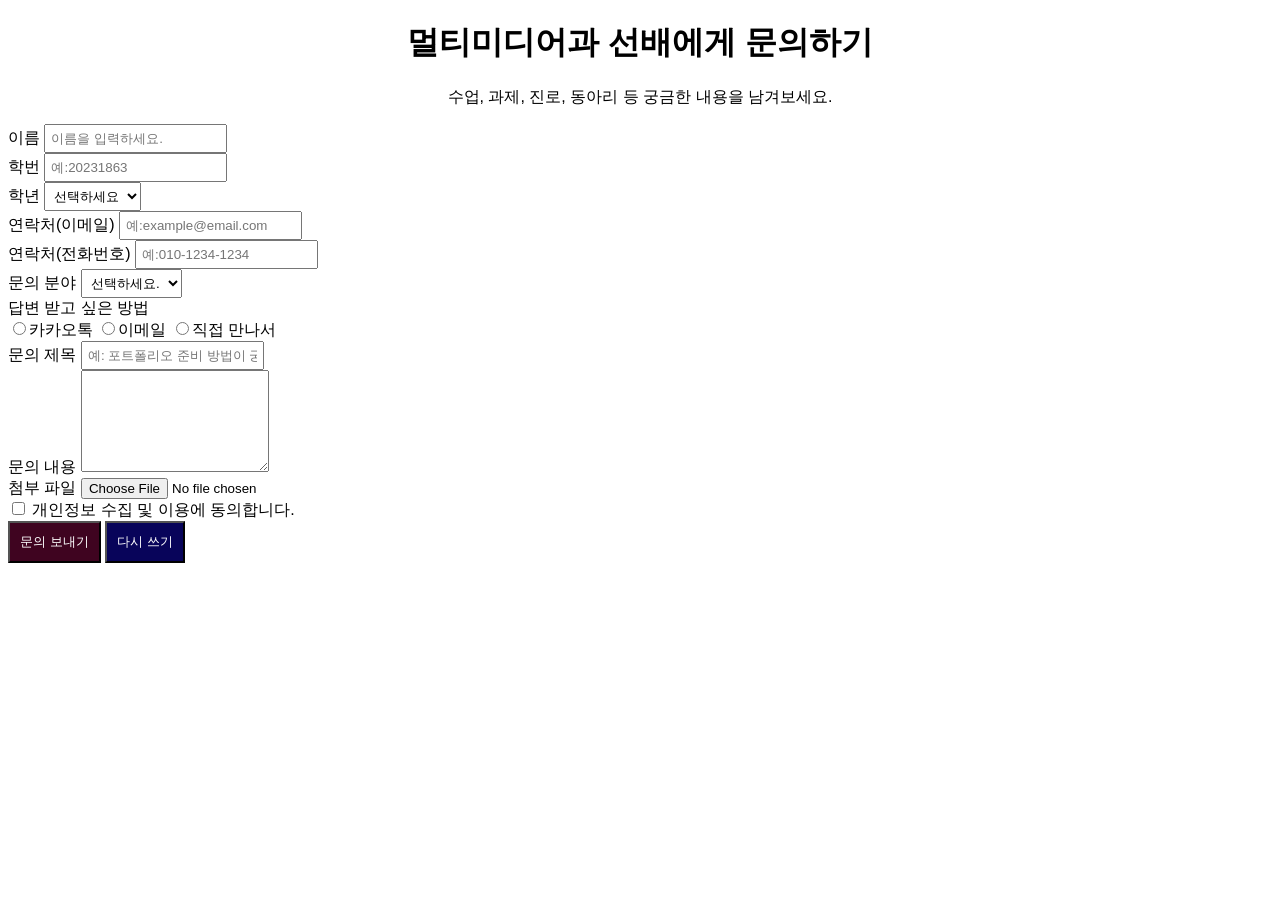
<file: page2.html>
<!DOCTYPE html>
<html lang="en">
<head>
    <meta charset="UTF-8">
    <meta name="viewport" content="width=device-width, initial-scale=1.0">
    <title>상담 문의</title>
    <style>
        body {
            font-family: Arial, Helvetica, sans-serif;
        }

        h1, p {
            text-align: center;
        }

        input[type="reset"] {
            padding: 10px;
            background-color: rgb(8, 4, 90);
            color: white;
        }

        input[type="submit"] {
            padding: 10px;
            background-color: rgb(63, 4, 32);
            color: white;
        }

        select, textarea, input[type="text"], input[type="email"], input[type="tel"] {
            padding: 5px;
        }
    </style>
</head>
<body>
    <h1>멀티미디어과 선배에게 문의하기</h1>
    <p>수업, 과제, 진로, 동아리 등 궁금한 내용을 남겨보세요.</p>

    <form action="#" method="get">
        <div>
            <label for="username">이름</label>
            <input type="text" placeholder="이름을 입력하세요." name="username">
        </div>

        <div>
            <label for="student-id">학번</label>
            <input type="text" placeholder="예:20231863" name="student-id">
        </div>

        <div>
        <label for="grade">학년</label>
        <select name="grade">
            <option value="">선택하세요</option>
            <option value="1">1학년</option>
            <option value="2">2학년</option>
            <option value="3">3학년</option>
        </select>
        </div>

        <div>
            <label for="email">연락처(이메일)</label>
            <input type="email" placeholder="예:example@email.com" name="email">
        </div>

        <div>
            <label for="phone">연락처(전화번호)</label>
            <input type="tel" placeholder="예:010-1234-1234" name="phone">
        </div>

        <div>
            <label>문의 분야</label>
            <select name="category">
                <option value="">선택하세요.</option>
                <option value="class">수업</option>
                <option value="assignment">과제</option>
                <option value="portfolio">포트폴리오</option>
                <option value="career">진로</option>
                <option value="club">동아리</option>
            </select>
        </div>

        <div>
            <label>답변 받고 싶은 방법</label>
            <br>
            <label><input type="radio" name="reply" value="kakao">카카오톡</label>
            <label><input type="radio" name="reply" value="email">이메일</label>
            <label><input type="radio" name="reply" value="offline">직접 만나서</label>
        </div>

        <div>
            <label for="title">문의 제목</label>
            <input type="text" name="title" placeholder="예: 포트폴리오 준비 방법이 궁금해요.">

            <div>
                <label for="content">문의 내용</label>
                <textarea name="content" placeholder="궁금한 내용을 자세히 작성하세요." rows="6">
                </textarea>
            </div>

            <div>
                <label for="file">첨부 파일</label>
                <input type="file" name="file">
            </div>

            <div>
                <label>
                    <input type="checkbox" name="agree">
                    개인정보 수집 및 이용에 동의합니다.
                </label>
            </div>

            <div>
                <input type="submit" value="문의 보내기">
                <input type="reset" value="다시 쓰기">
            </div>
        </div>


    </form>
</body>
</html>
</file>
